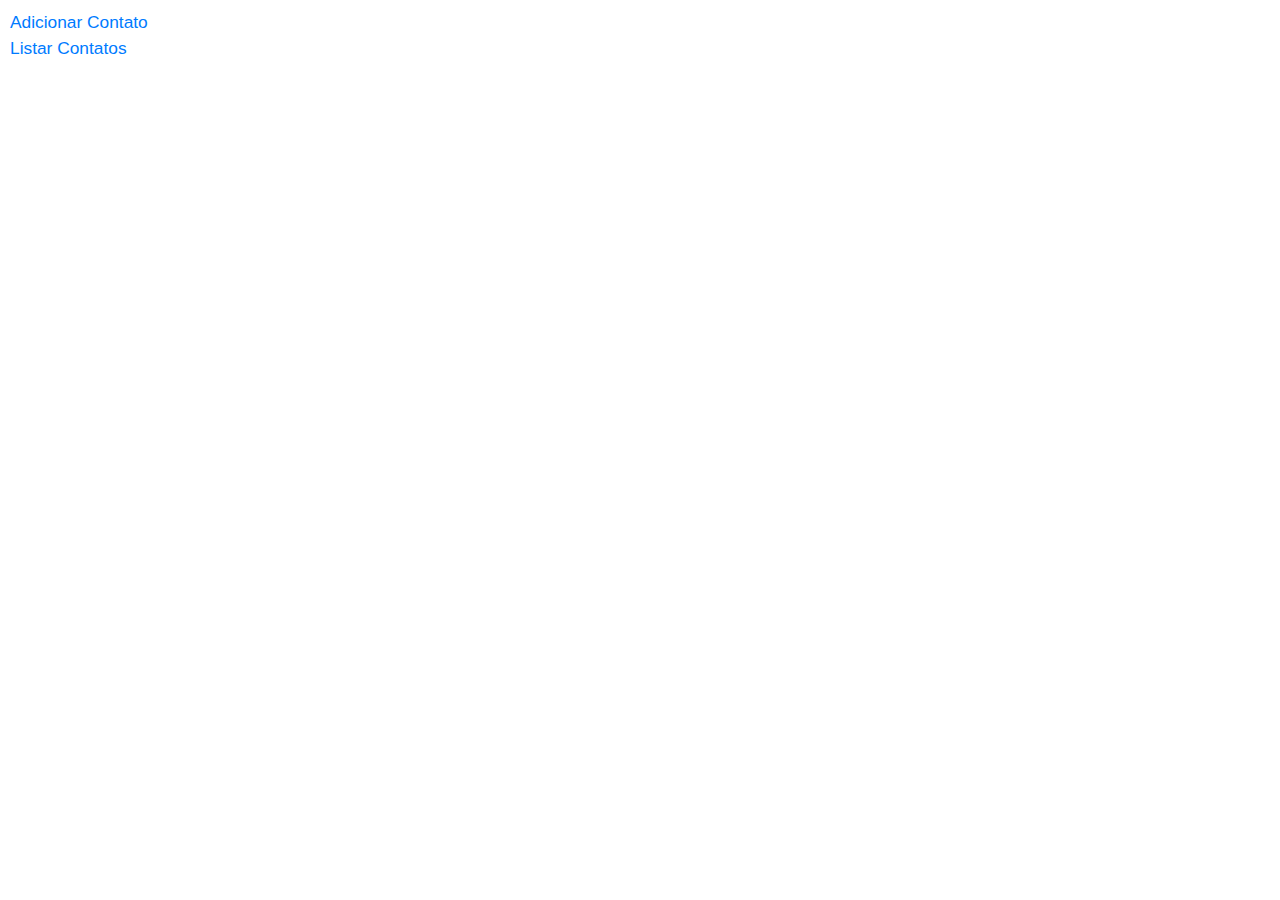
<file: index.html>
<!DOCTYPE html>
<html>
<head>
	<meta charset="utf-8">
	<title>Index - Contatos</title>

	<link rel="stylesheet" type="text/css" href="css/style.css">
	<link rel="stylesheet" type="text/css" href="css/lib/bootstrap-4.3.1.min.css">
</head>
<body>
	<main>
		<a href="adicionar.html">Adicionar Contato</a><br>
		<a href="listar.html">Listar Contatos</a>
	</main>
</body>
</html>
</file>
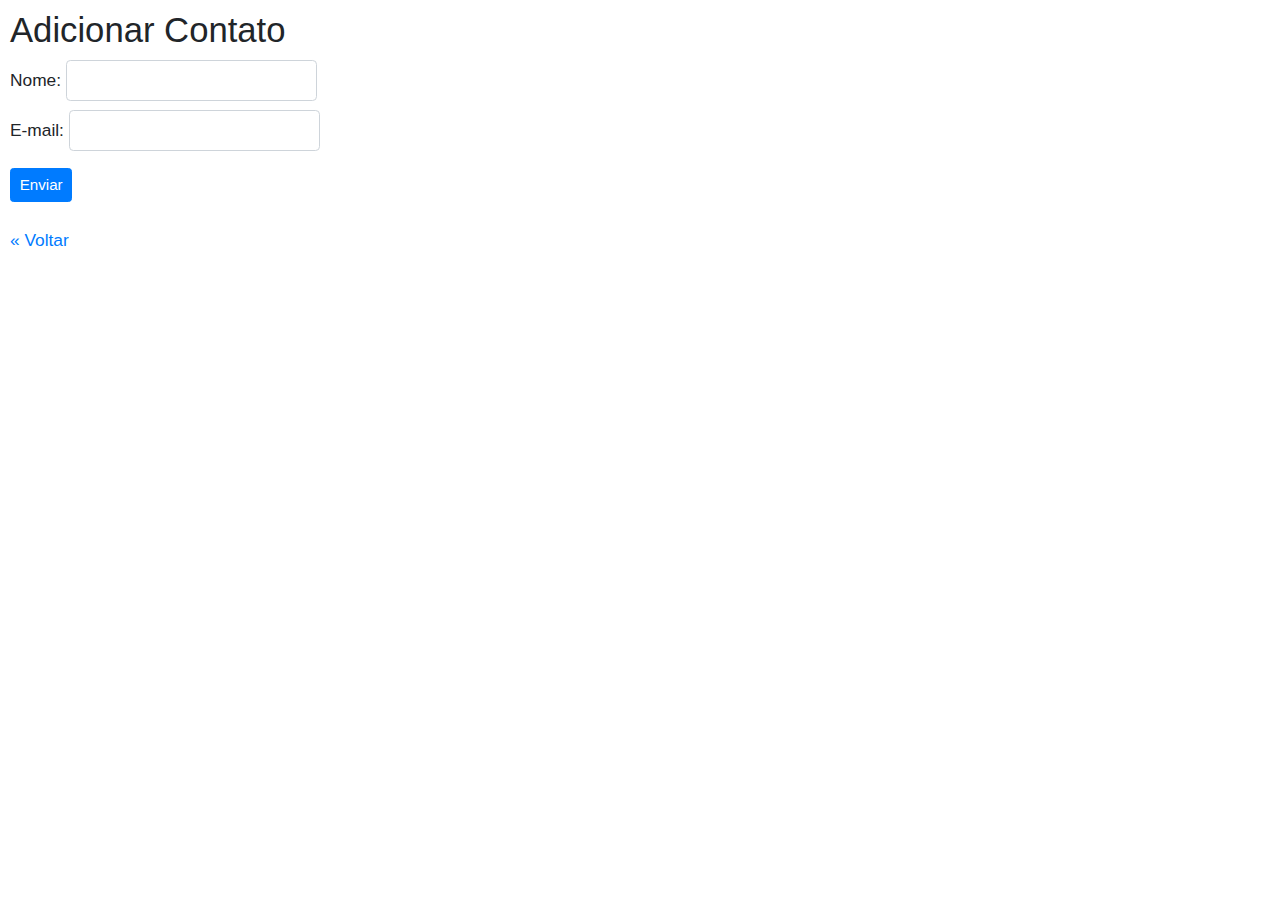
<file: adicionar.html>
<!DOCTYPE html>
<html>
<head>
	<meta charset="utf-8">
	<title>Adiconar - Contatos</title>

	<link rel="stylesheet" type="text/css" href="css/style.css">
	<link rel="stylesheet" type="text/css" href="css/lib/bootstrap-4.3.1.min.css">
</head>
<body>
	<main>
		<h2>Adicionar Contato</h2>
		
		<div class="alert" id="resultado" style="display: none" role="alert"></div>
		<form id="formulario" method="POST">
			<label for="nome">Nome: </label> <input class="form-control mb-2" type="text" id="nome" name="nome"><br>
			<label for="email">E-mail:</label> <input class="form-control mb-3" type="text" id="email" name="email"><br>

			<input class="btn btn-sm btn-primary" type="submit" id="btnEnviar" value="Enviar">
		</form>

		<br>
		<a href="index.html">« Voltar</a>
	</main>

	<script src="js/lib/jquery-3.4.1.min.js"></script>
	<script src="js/lib/jquery.serializejson.js"></script>
	<script src="js/adicionar.js" async></script>
</body>
</html>
</file>
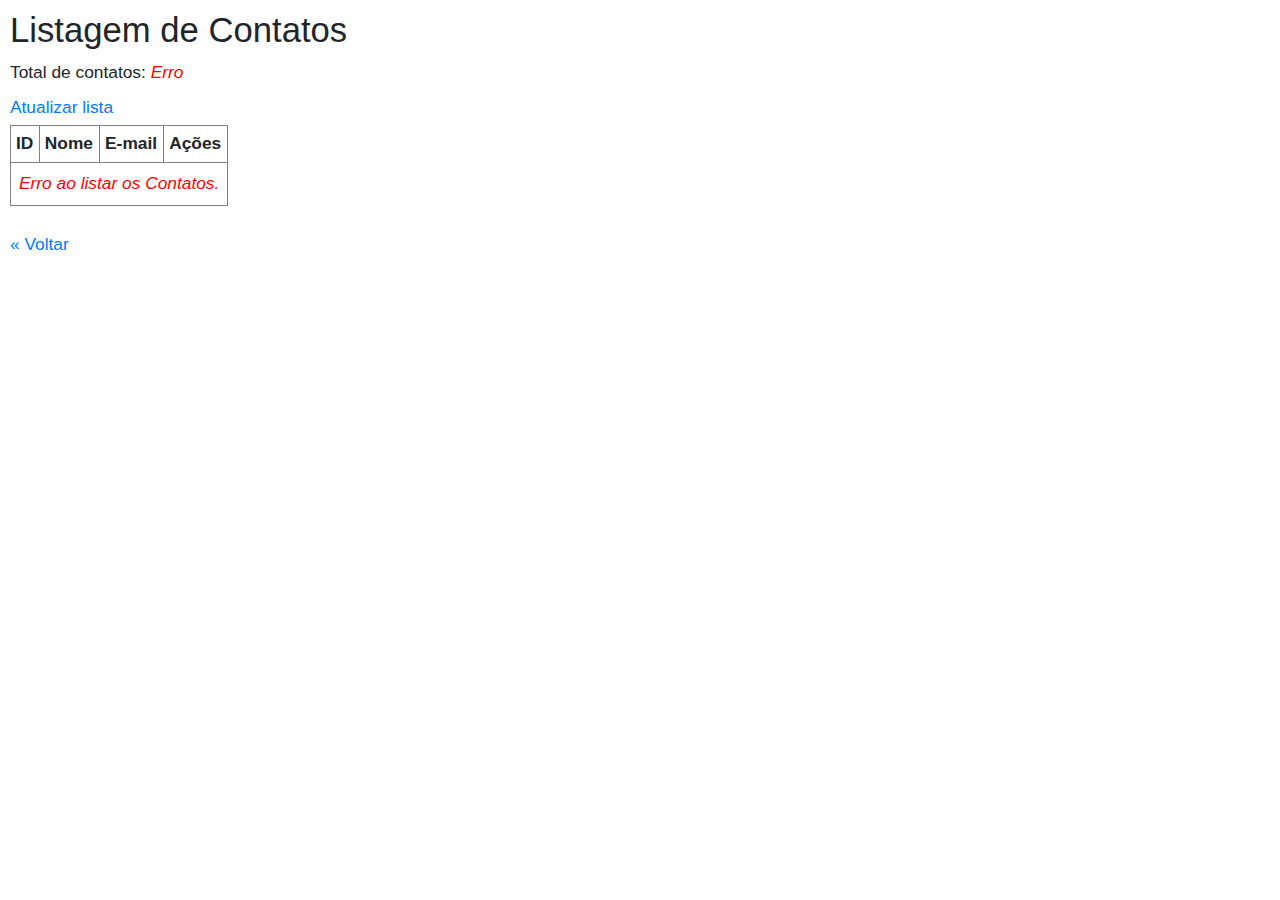
<file: listar.html>
<!DOCTYPE html>
<html>
<head>
    <meta charset='utf-8'>
    <title>Listagem - Contatos</title>

    <link rel="stylesheet" type="text/css" href="css/style.css">
    <link rel="stylesheet" type="text/css" href="css/lib/bootstrap-4.3.1.min.css">

    <style>
        #nome, #email {
            width: -webkit-fill-available;
        }
    </style>
</head>
<body>
    <main>
        <h2>Listagem de Contatos</h2>
        <span class="mb-2" style="display: block">Total de contatos: <span id="qtdTotalContatos"></span></span>
        <div class="alert" id="resultado" style="display: none; width: 500px" role="alert"></div>
        <a href="#" onclick="consultarApi()">Atualizar lista</a>
        <table class="mt-1" border="1">
            <thead>
                <th>ID</th>
                <th>Nome</th>
                <th>E-mail</th>
                <th colspan="2">Ações</th>
            </thead>
            <tbody id="tableBody"></tbody>
        </table>

        <!-- Modal -->
        <div class="modal fade" id="modalEditar" tabindex="-1" role="dialog"
            aria-labelledby="EditarContato" aria-hidden="true">
            <div class="modal-dialog modal-dialog-centered" role="document">
                <div class="modal-content">
                    <div class="modal-header">
                        <h5 class="modal-title" id="EditarContato">Editar Contato</h5>
                        <button type="button" class="close" data-dismiss="modal" aria-label="Fechar">
                            <span aria-hidden="true">&times;</span>
                        </button>
                    </div>
                    <form id="formEditar">
                        <div class="modal-body">
                            <div class="alert alert-success" id="resultadoEditar" style="display: none;width: auto" role="alert"></div>
                            <input type="hidden" id="id" name="id">
                            <label for="nome">Nome: </label> <input class="form-control mb-2" type="text" id="nome" name="nome"><br>
                            <label for="email">E-mail: </label> <input class="form-control" type="text" id="email" name="email">
                        </div>
                        <div class="modal-footer">
                            <button type="button" class="btn btn-secondary" data-dismiss="modal">Fechar</button>
                            <input type="submit" class="btn btn-primary" id="btnSalvar" value="Salvar alterações">
                        </div>
                    </form>
                </div>
            </div>
        </div>

        <br>
        <a href="index.html">« Voltar</a>
    </main>

    <script src="js/lib/jquery-3.4.1.min.js"></script>
    <script src="js/lib/jquery.serializejson.js"></script>
    <script src="js/lib/bootstrap-4.3.1.min.js"></script>
    <script src="js/util.js"></script>
    <script src="js/listar.js" async></script>
</body>
</html>
</file>
<file: css/style.css>
html {
	font-family: sans-serif;
	font-size: 13pt;
}
main {
	padding: 10px;
}

input {
	margin-bottom: 5px;
}

th {
	padding: 5px;
}
td {
	padding: 8px;
}

#nome, #email {
	display: unset;
	width: auto;
}

#resultado {
	width: 290px;
}

.alert {
	padding: 0.55rem 0.7rem!important;
}
</file>
